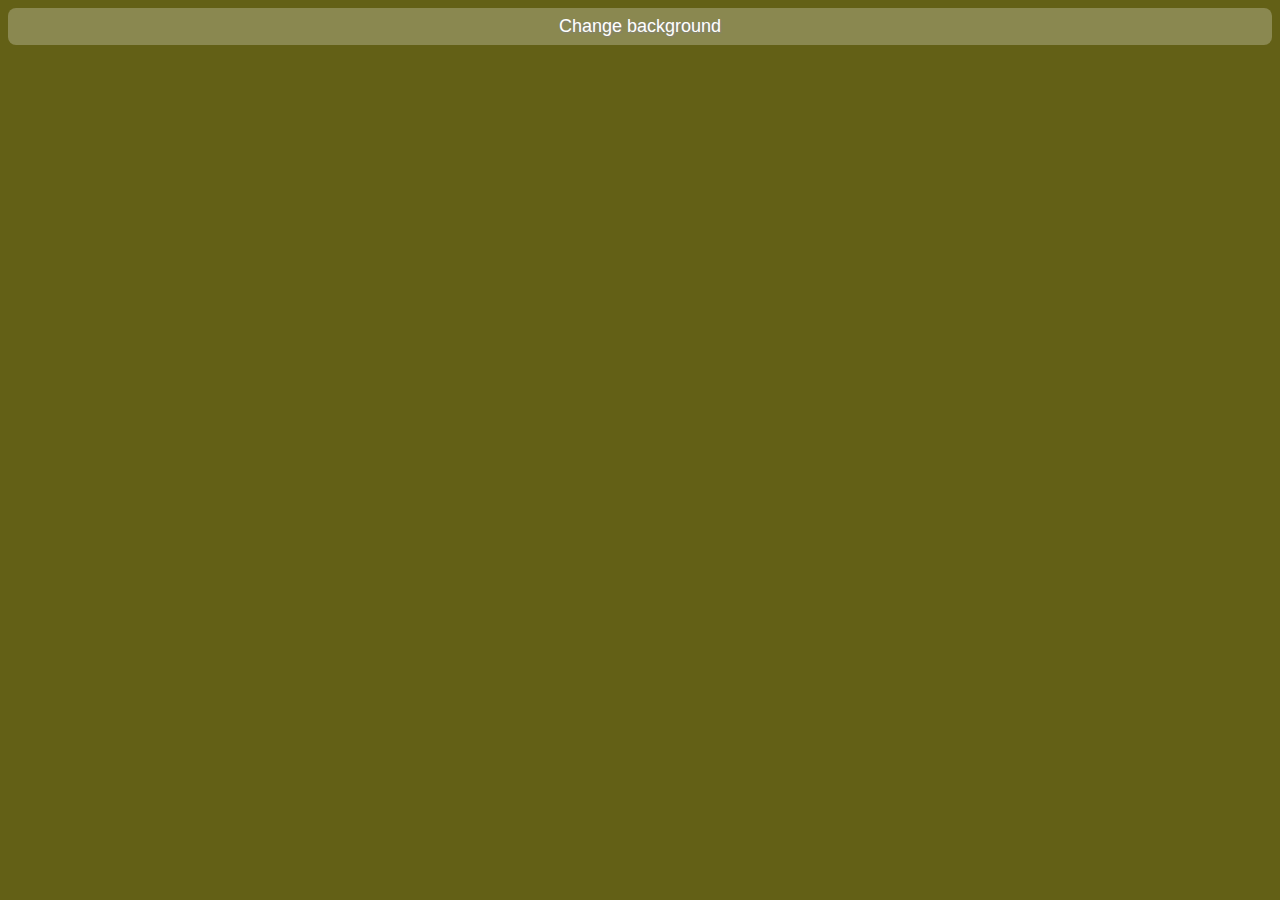
<file: index.html>
<!DOCTYPE html>
<html lang="en">
  <head>
    <meta charset="UTF-8" />
    <meta name="viewport" content="width=device-width, initial-scale=1" />
    <title></title>
    <link href="style.css" rel="stylesheet" />
  </head>
  <body>
    <div class="wrapper">
      <button id="button" onclick="changeBackground()">
        Change background
      </button>
    </div>
    <script src="script.js"></script>
  </body>
</html>
</file>
<file: style.css>
.wrapper {
  display: flex;
  justify-content: center;
}

button {
  height: 100%;
  width: 100%;
  font-family: Arial, Helvetica, sans-serif;
  padding: 8px;
  border-radius: 8px;
  border: none;
  color: white;
  text-shadow: 1px 1px 2px grey;
  background-color: rgba(255, 255, 255, 0.25);
  cursor: pointer;
  font-size: large;
}
</file>
